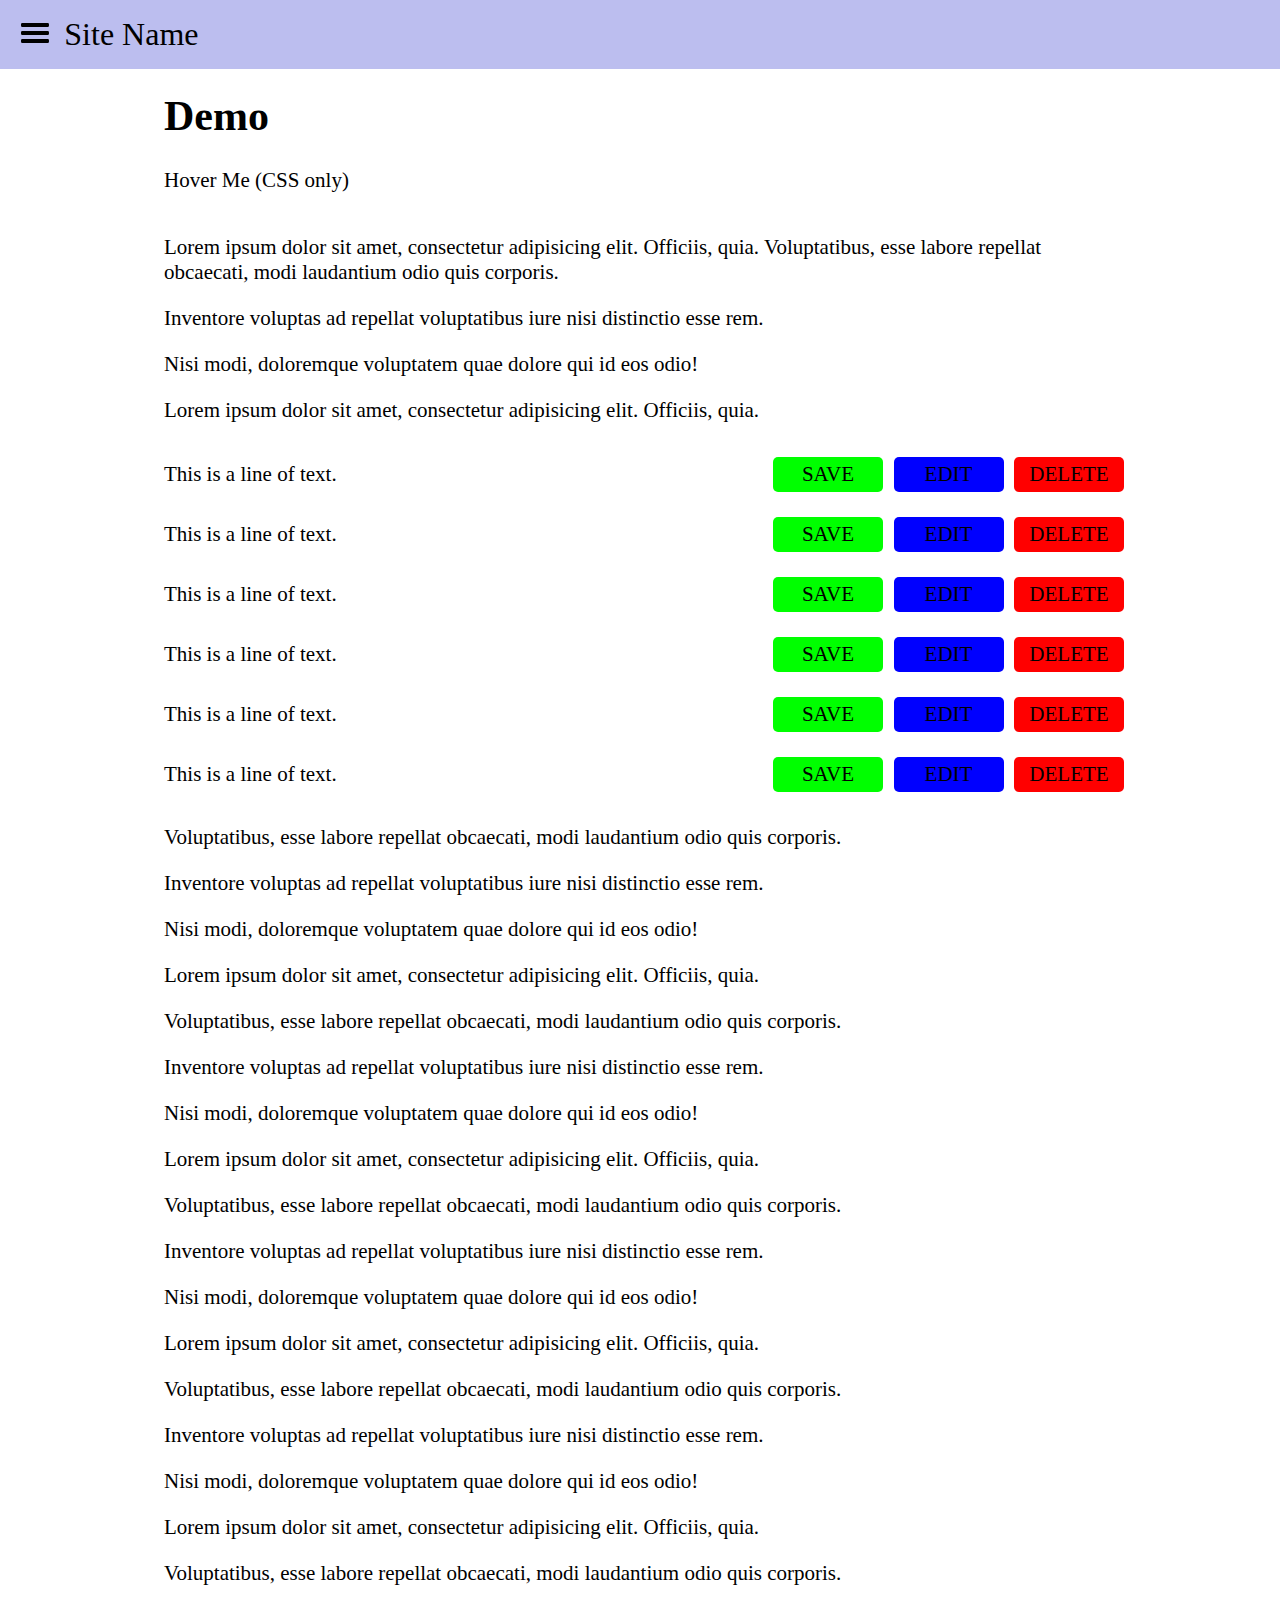
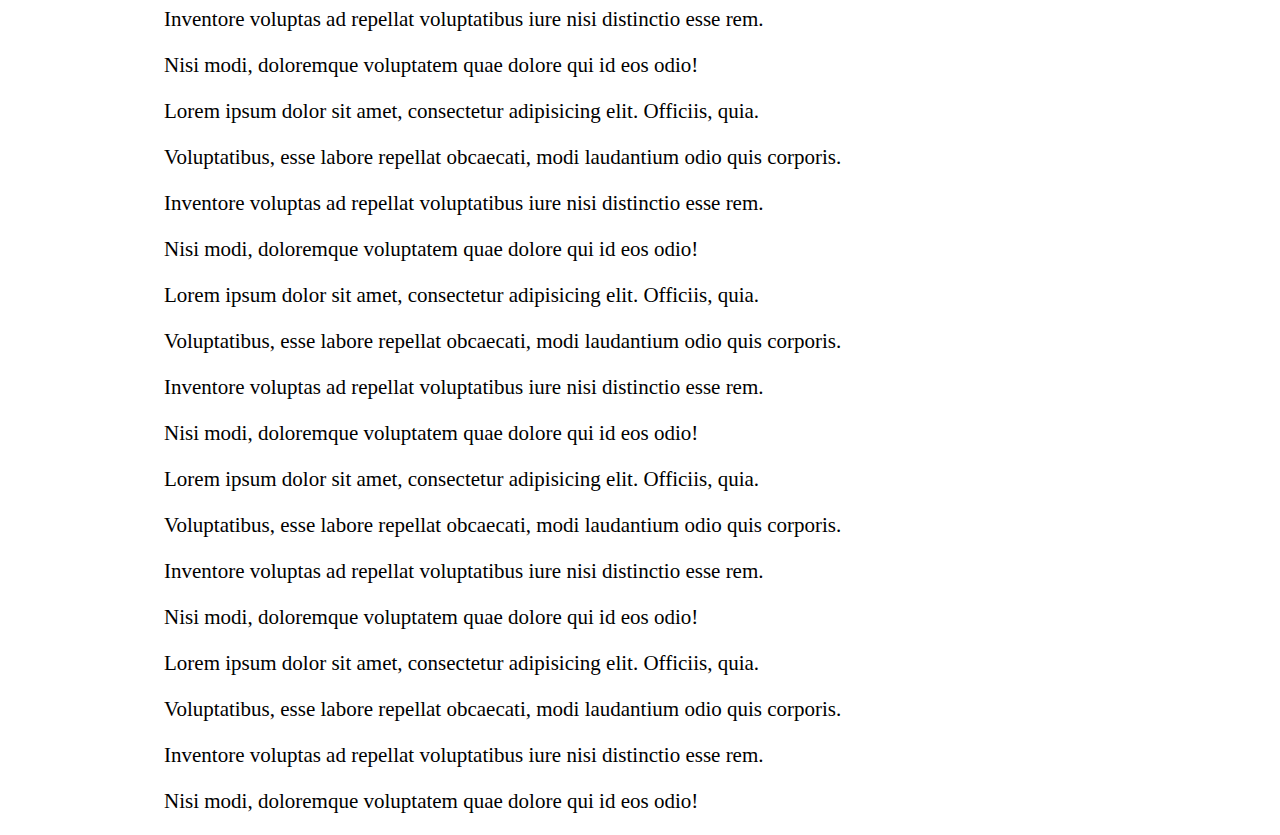
<file: index.html>
<!DOCTYPE html>
<html lang="en">

<head>
  <meta charset="UTF-8">
  <title>Demo</title>
  <link rel="stylesheet" href="assets/styles/style.css">
  <link rel="stylesheet" href="assets/styles/menu.css">
  <link rel="stylesheet" href="assets/styles/menu-hover.css">
  <link rel="stylesheet" href="assets/styles/box.css">
</head>

<body>

  <header>
    <nav>
      <div id="menu-wrapper">
        <svg version="1.1" id="menu" class="iconz iconz-menu" xmlns="http://www.w3.org/2000/svg" xmlns:xlink="http://www.w3.org/1999/xlink"
        x="0px" y="0px" viewBox="0 0 20 20" enable-background="new 0 0 20 20" xml:space="preserve">
          <path d="M16.4,9H3.6C3.048,9,3,9.447,3,10c0,0.553,0.048,1,0.6,1H16.4c0.552,0,0.6-0.447,0.6-1C17,9.447,16.952,9,16.4,9z M16.4,13
  H3.6C3.048,13,3,13.447,3,14c0,0.553,0.048,1,0.6,1H16.4c0.552,0,0.6-0.447,0.6-1C17,13.447,16.952,13,16.4,13z M3.6,7H16.4
  C16.952,7,17,6.553,17,6c0-0.553-0.048-1-0.6-1H3.6C3.048,5,3,5.447,3,6C3,6.553,3.048,7,3.6,7z" />
        </svg>
        <!--<a id="menu">MENU</a>-->
        <span id="site-name">Site Name</span>
      </div>
      <ul id="menu-list" class="menu-list-close">
        <!--<ul id="menu-list">-->
        <!-- Create a bunch, or not a bunch, of li's to see the timing. -->
        <li><a href="about.html">About</a></li>
        <li>item</li>
        <li>item</li>
        <li>item</li>
        <li>item</li>
      </ul>
    </nav>
  </header>

  <main>

    <h1>Demo</h1>

    <div id="menu2">
      <a>Hover Me (CSS only)</a>
      <ul id="list2">
        <!-- Create a bunch, or not a bunch, of li's to see the timing. -->
        <li>Use menu above for click and mouseleave</li>
        <li>item</li>
        <li>item</li>
        <li>item</li>
        <li>item</li>
      </ul>
    </div>

    <p>Lorem ipsum dolor sit amet, consectetur adipisicing elit. Officiis, quia. Voluptatibus, esse labore repellat obcaecati,
      modi laudantium odio quis corporis.</p>
    <p>Inventore voluptas ad repellat voluptatibus iure nisi distinctio esse rem.</p>
    <p>Nisi modi, doloremque voluptatem quae dolore qui id eos odio!</p>
    <p>Lorem ipsum dolor sit amet, consectetur adipisicing elit. Officiis, quia.</p>

    <div class="box-wrapper">
      This is a line of text.
      <div class="options-wrapper">
        <div class="box green">
          <p>SAVE</p>
        </div>
        <div class="box blue" <p>EDIT</p>
        </div>
        <div class="box red">
          <p>DELETE</p>
        </div>
      </div>
    </div>
    <div class="box-wrapper">
      This is a line of text.
      <div class="options-wrapper">
        <div class="box green">
          <p>SAVE</p>
        </div>
        <div class="box blue" <p>EDIT</p>
        </div>
        <div class="box red">
          <p>DELETE</p>
        </div>
      </div>
    </div>
    <div class="box-wrapper">
      This is a line of text.
      <div class="options-wrapper">
        <div class="box green">
          <p>SAVE</p>
        </div>
        <div class="box blue" <p>EDIT</p>
        </div>
        <div class="box red">
          <p>DELETE</p>
        </div>
      </div>
    </div>
    <div class="box-wrapper">
      This is a line of text.
      <div class="options-wrapper">
        <div class="box green">
          <p>SAVE</p>
        </div>
        <div class="box blue" <p>EDIT</p>
        </div>
        <div class="box red">
          <p>DELETE</p>
        </div>
      </div>
    </div>
    <div class="box-wrapper">
      This is a line of text.
      <div class="options-wrapper">
        <div class="box green">
          <p>SAVE</p>
        </div>
        <div class="box blue" <p>EDIT</p>
        </div>
        <div class="box red">
          <p>DELETE</p>
        </div>
      </div>
    </div>
    <div class="box-wrapper">
      This is a line of text.
      <div class="options-wrapper">
        <div class="box green">
          <p>SAVE</p>
        </div>
        <div class="box blue" <p>EDIT</p>
        </div>
        <div class="box red">
          <p>DELETE</p>
        </div>
      </div>
    </div>

    <p>Voluptatibus, esse labore repellat obcaecati, modi laudantium odio quis corporis.</p>
    <p>Inventore voluptas ad repellat voluptatibus iure nisi distinctio esse rem.</p>
    <p>Nisi modi, doloremque voluptatem quae dolore qui id eos odio!</p>
    <p>Lorem ipsum dolor sit amet, consectetur adipisicing elit. Officiis, quia.</p>
    <p>Voluptatibus, esse labore repellat obcaecati, modi laudantium odio quis corporis.</p>
    <p>Inventore voluptas ad repellat voluptatibus iure nisi distinctio esse rem.</p>
    <p>Nisi modi, doloremque voluptatem quae dolore qui id eos odio!</p>
    <p>Lorem ipsum dolor sit amet, consectetur adipisicing elit. Officiis, quia.</p>
    <p>Voluptatibus, esse labore repellat obcaecati, modi laudantium odio quis corporis.</p>
    <p>Inventore voluptas ad repellat voluptatibus iure nisi distinctio esse rem.</p>
    <p>Nisi modi, doloremque voluptatem quae dolore qui id eos odio!</p>
    <p>Lorem ipsum dolor sit amet, consectetur adipisicing elit. Officiis, quia.</p>
    <p>Voluptatibus, esse labore repellat obcaecati, modi laudantium odio quis corporis.</p>
    <p>Inventore voluptas ad repellat voluptatibus iure nisi distinctio esse rem.</p>
    <p>Nisi modi, doloremque voluptatem quae dolore qui id eos odio!</p>
    <p>Lorem ipsum dolor sit amet, consectetur adipisicing elit. Officiis, quia.</p>
    <p>Voluptatibus, esse labore repellat obcaecati, modi laudantium odio quis corporis.</p>
    <p>Inventore voluptas ad repellat voluptatibus iure nisi distinctio esse rem.</p>
    <p>Nisi modi, doloremque voluptatem quae dolore qui id eos odio!</p>
    <p>Lorem ipsum dolor sit amet, consectetur adipisicing elit. Officiis, quia.</p>
    <p>Voluptatibus, esse labore repellat obcaecati, modi laudantium odio quis corporis.</p>
    <p>Inventore voluptas ad repellat voluptatibus iure nisi distinctio esse rem.</p>
    <p>Nisi modi, doloremque voluptatem quae dolore qui id eos odio!</p>
    <p>Lorem ipsum dolor sit amet, consectetur adipisicing elit. Officiis, quia.</p>
    <p>Voluptatibus, esse labore repellat obcaecati, modi laudantium odio quis corporis.</p>
    <p>Inventore voluptas ad repellat voluptatibus iure nisi distinctio esse rem.</p>
    <p>Nisi modi, doloremque voluptatem quae dolore qui id eos odio!</p>
    <p>Lorem ipsum dolor sit amet, consectetur adipisicing elit. Officiis, quia.</p>
    <p>Voluptatibus, esse labore repellat obcaecati, modi laudantium odio quis corporis.</p>
    <p>Inventore voluptas ad repellat voluptatibus iure nisi distinctio esse rem.</p>
    <p>Nisi modi, doloremque voluptatem quae dolore qui id eos odio!</p>
    <p>Lorem ipsum dolor sit amet, consectetur adipisicing elit. Officiis, quia.</p>
    <p>Voluptatibus, esse labore repellat obcaecati, modi laudantium odio quis corporis.</p>
    <p>Inventore voluptas ad repellat voluptatibus iure nisi distinctio esse rem.</p>
    <p>Nisi modi, doloremque voluptatem quae dolore qui id eos odio!</p>

  </main>

  <script src="assets/scripts/Rx.umd.min.js"></script>
  <script src="assets/scripts/menu.js"></script>
</body>

</html>
</file>
<file: assets/styles/style.css>
body {
  display: flex;
  flex-direction: column;
  margin: 0;
  padding: 0;
  font-size: 21px;
}

main {
  max-width: 960px;
  margin: 4rem auto 0 auto;
  padding: 0 1rem 0 1.5rem;
}
</file>
<file: assets/styles/menu.css>
.menu-list-close {
  max-height: 0;
  transition: max-height 0.25s ease-out;
  overflow: hidden;
  background: #E6E7FC;
}
.menu-list-open {
  max-height: 500px;
  transition: max-height 0.5s ease-in;
}

header {
  position: fixed;
  width: 100%;
  background-color: #BCBEEF;
  padding: 0.3em;
}

#menu-wrapper {
  display: flex;
  align-items: center;
}

#menu-list {
  position: absolute;
}

ul {
  list-style: none;
  width: 100%;
}

.iconz {
  height: 1rem;
  margin: 7px 9px 9px 9px;
  fill: #000;
}

.iconz-menu {
  height: 2.5rem;
}

#site-name {
  font-size: 2rem;
  font-weight: 500;
}
</file>
<file: assets/styles/menu-hover.css>
#menu2 #list2 {
      max-height: 0;
      transition: max-height 0.15s ease-out;
      overflow: hidden;
      background: #d5d5d5;
  }

  #menu2:hover #list2 {
      max-height: 500px;
      transition: max-height 0.25s ease-in;
  }
</file>
<file: assets/styles/box.css>
.box-wrapper {
  display: flex;
  align-items: center;
  justify-content: space-between;
  height: 60px;
  transition: background 0.1s ease;
}

.box-wrapper:hover {
  background: #d3d3d3;
}

.box {
  display: flex;
  align-items: center;
  justify-content: center;
  width: 100px;
  height: 25px;
  padding: 5px;
  border-radius: 5px;
  margin-left: 0.5em;
  /*transition: width 0.3s ease, height 0.3s ease, font-size 0.3s ease;*/
  transition:all 0.3s ease;
}

.box:hover {
  /*width: 150px;
  height: 50px;
  font-size: 1.5em;*/
  transform: scale(1.6);
  z-index: 10;
}

.options-wrapper {
  display: flex;
  align-items: center;
}

.red {
  background: #ff0000
}
.green {
  background: #00ff00
}
.blue {
  background: #0000ff;
}
</file>
